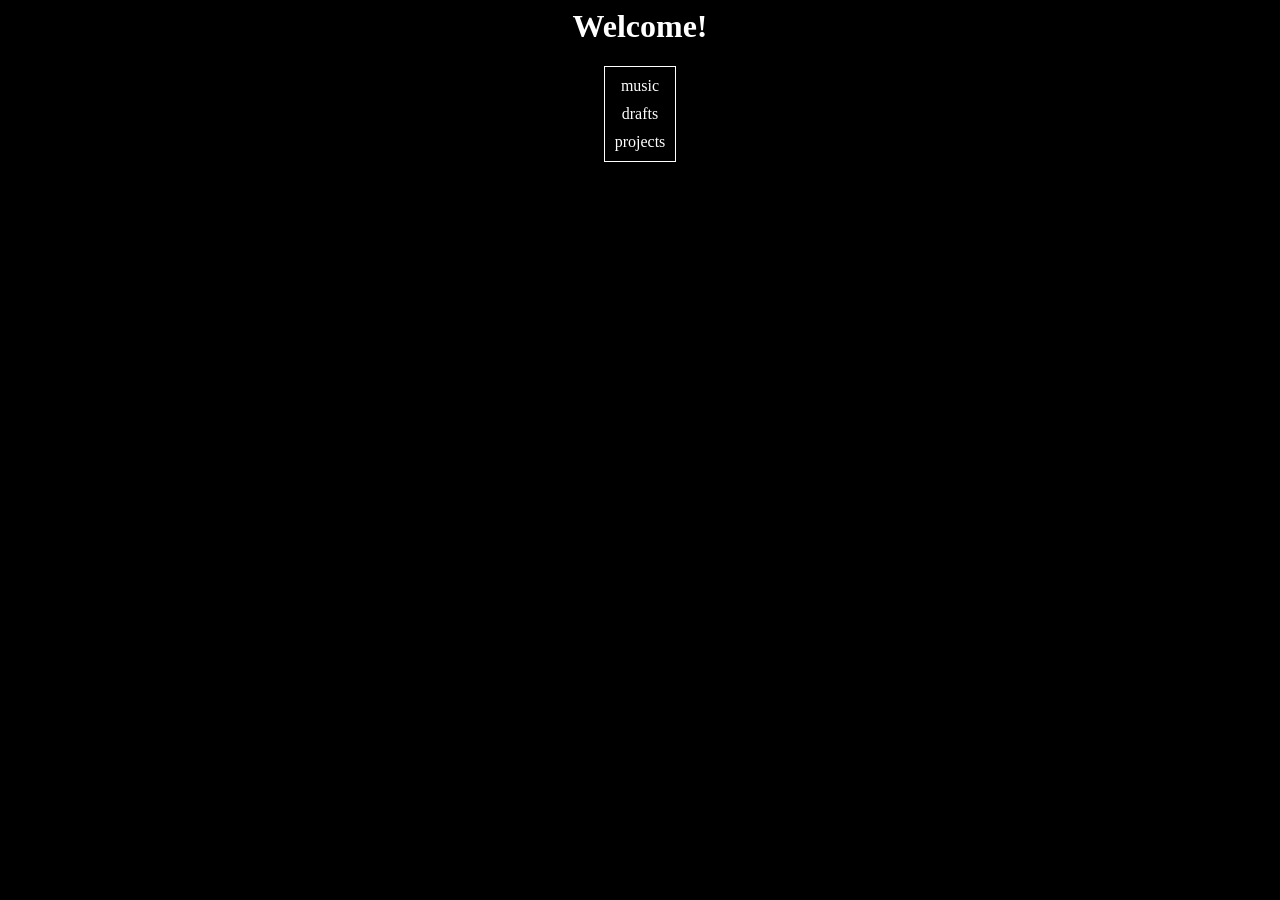
<file: index.html>
<html>
    <head>
        <link rel="stylesheet" href="styles.css">

        <title>Main Page - ThreeLentilSoup</title>
    </head>
    <body>
        <div class="header">
            <h1>
                Welcome!
            </h1>
        </div>

        <div class="mainbox">
            <ul style="list-style-type: none;">
                <li><a href="content/music.html">music</a></li>
                <li><a href="content/drafts.html">drafts</a></li>
                <li><a href="content/projects.html">projects</a></li>
                <!--<li>blog</li>-->
            </ul>
        </div>
        
    </body>
</html>
</file>
<file: styles.css>
body {
    background-color: black;
    color: white;
    font-family: consolas;
}

.header {
    font-family: shockwave;
    text-align: center;
}

.mainbox {
    border: 1px solid white;
    display:block;
    margin: 0 auto;
    width: fit-content;
}

.mainbox ul {
    list-style-type: none; /* Remove bullets */
    padding: 0; /* Remove padding */
    margin: 0; /* Remove margins */
}

.mainbox li {
    margin: 10px;
    transition: 1s;
    text-align: center;
}

.mainbox li:hover {
    transform: scale(1.2);
}

a {
    text-decoration: none;
    color: white;
}
</file>
